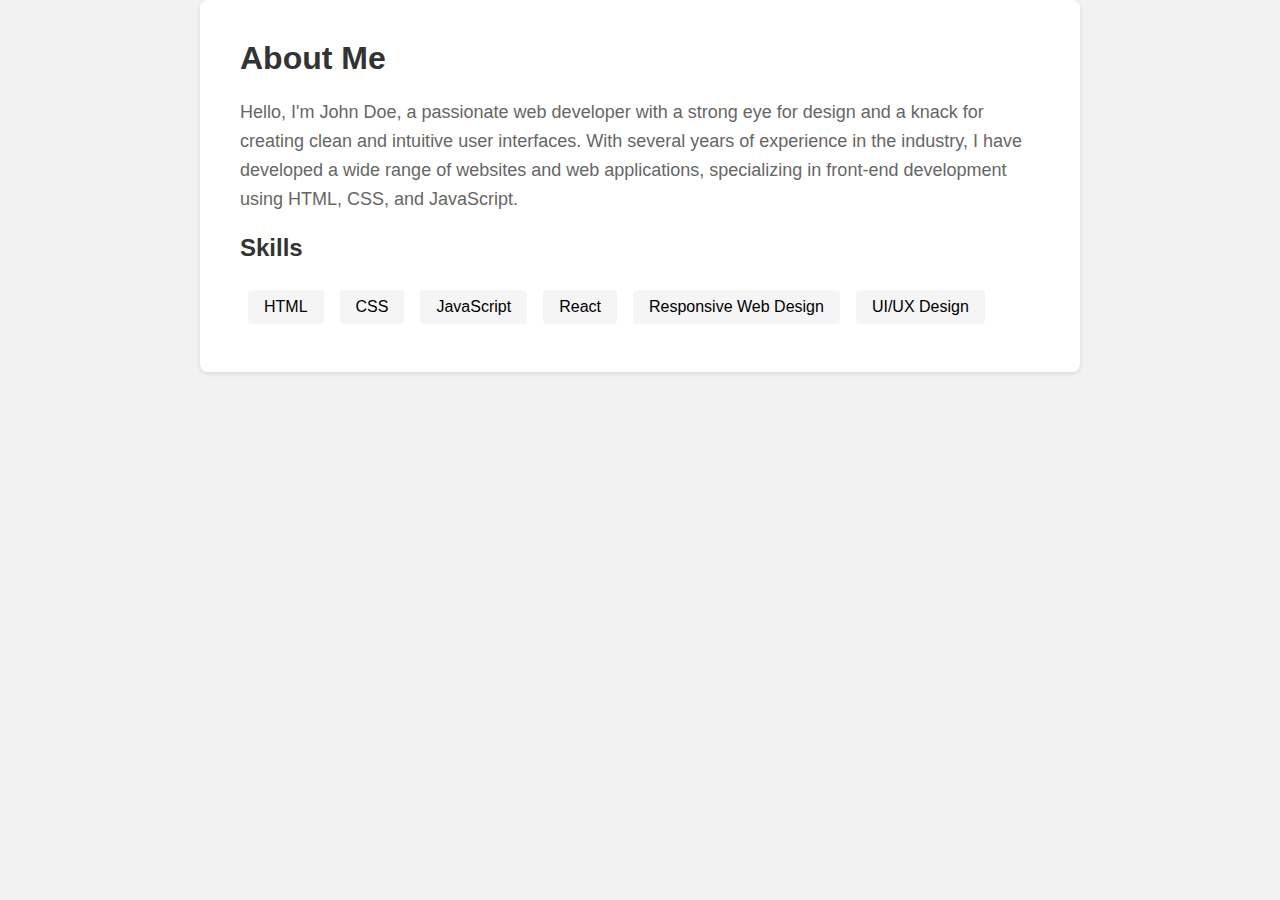
<file: Portfolio/copy.html>
<!DOCTYPE html>
<html lang="en">
<head>
  <meta charset="UTF-8">
  <meta name="viewport" content="width=device-width, initial-scale=1.0">
  <title>About Me</title>
  <style>
    body {
      font-family: Arial, sans-serif;
      background-color: #f2f2f2;
      margin: 0;
      padding: 0;
    }

    .container {
      max-width: 800px;
      margin: 0 auto;
      padding: 40px;
      background-color: #fff;
      border-radius: 8px;
      box-shadow: 0 2px 4px rgba(0, 0, 0, 0.1);
    }

    h1 {
      font-size: 32px;
      color: #333;
      margin-top: 0;
    }

    p {
      font-size: 18px;
      line-height: 1.6;
      color: #666;
    }

    .skills {
      margin-top: 20px;
    }

    .skills h2 {
      font-size: 24px;
      color: #333;
    }

    .skills ul {
      list-style-type: none;
      padding: 0;
      margin: 0;
      display: flex;
      flex-wrap: wrap;
    }

    .skills li {
      background-color: #f5f5f5;
      border-radius: 4px;
      padding: 8px 16px;
      margin: 8px;
    }

    .skills li:hover {
      background-color: #eee;
    }
  </style>
</head>
<body>
  <div class="container">
    <h1>About Me</h1>
    <p>
      Hello, I'm John Doe, a passionate web developer with a strong eye for design and a knack for creating clean and intuitive user interfaces. With several years of experience in the industry, I have developed a wide range of websites and web applications, specializing in front-end development using HTML, CSS, and JavaScript.
    </p>
    <div class="skills">
      <h2>Skills</h2>
      <ul>
        <li>HTML</li>
        <li>CSS</li>
        <li>JavaScript</li>
        <li>React</li>
        <li>Responsive Web Design</li>
        <li>UI/UX Design</li>
      </ul>
    </div>
  </div>
</body>
</html>
</file>
